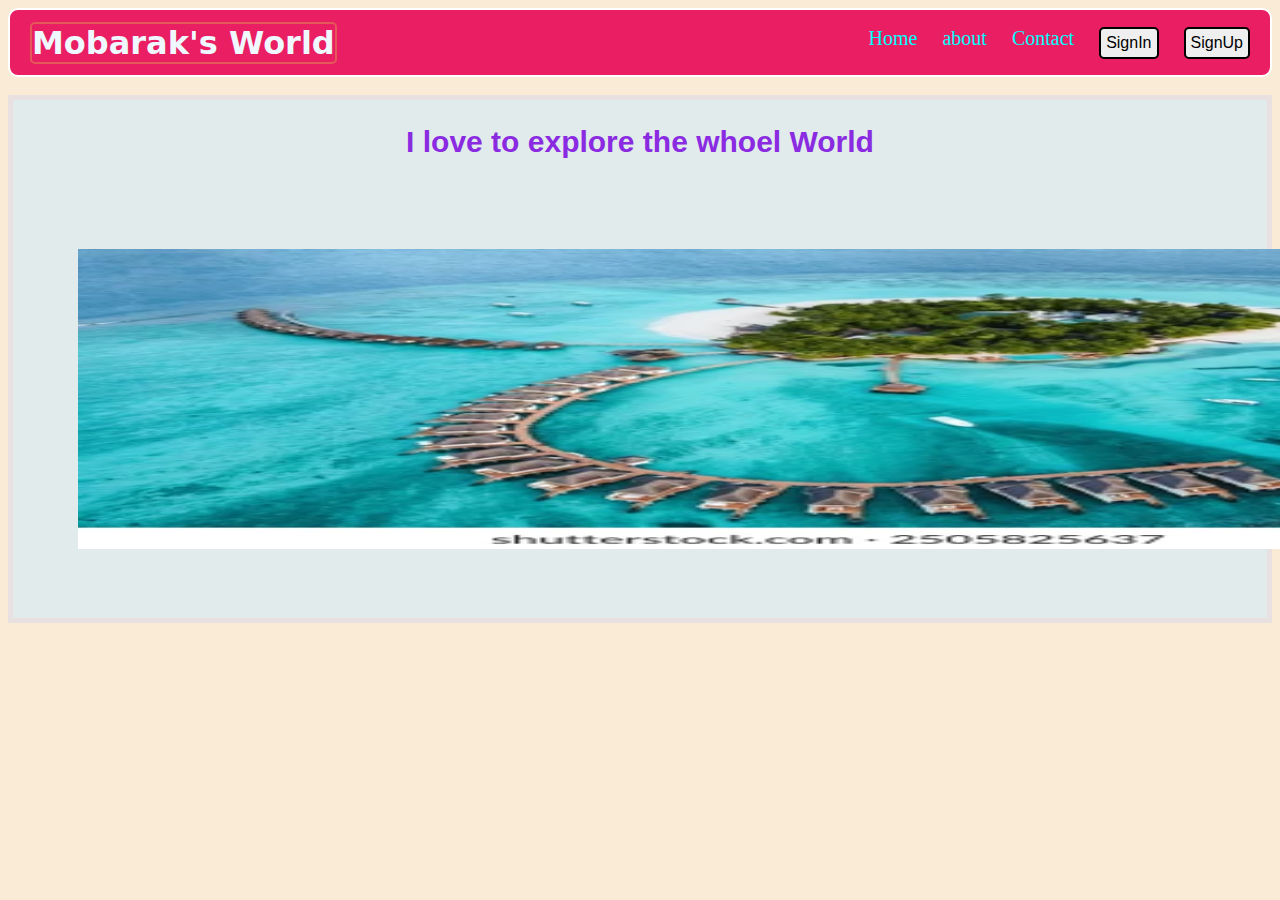
<file: Vlog web.html>
<!DOCTYPE html>
<html lang="en">
<head>
    <meta charset="UTF-8">
    <meta name="viewport" content="width=device-width, initial-scale=1.0">
    <title>travel vlog</title>
    <link rel="stylesheet" href="styles css/Vlog.css">
    <link rel="icon" href="travel picture.avif">
</head>
<body>
    <header>
        <h1>Mobarak's World</h1>
        <nav>
            <ul class="nav-links">
                <li><a href="">Home</a></li>
                <li><a href="">about</a></li>
                <li><a href="">Contact</a></li>
                <button>SignIn</button>
                <button>SignUp</button>
            </ul>
        </nav>
    </header>
    <br>
    
        

        <main>
            <section class="hero-container">
                <div class="hero-content">

                    <div>
                        <h2>I love to explore the whoel World </h2>
                        
                        <img  height="300px" width="1500px" src="maldives pic.webp" alt="">
                        

                    </div>
                </div>
            </section>
        </main>
    
</body>
</html>
</file>
<file: styles css/Vlog.css>
body{
   background-color: antiquewhite;
   /* margin: 0 auto; */
   /* width: 1140px; */
}
header{
   display: flex;
   justify-content: space-between;
   align-items: center;
   padding: 20px;
   background-color: #e91e63;
   background-size: 10px 100px;
   margin: 0px;
   border: 2px  solid white;
   border-radius: 10px;
   height: 25px;
}

li a{
   text-decoration: none;
   color: aqua;
   font-size:20px;
   font-weight: 500;

}
nav ul{
   display: flex;
   list-style-type: none;
   gap: 25px;
}
h1 {
   color: aliceblue;
   border: 2px solid rgb(228, 88, 88);
   border-radius: 5px;
   font-weight: bolder;
   font-family:system-ui, -apple-system, BlinkMacSystemFont, 'Segoe UI', Roboto, Oxygen, Ubuntu, Cantarell, 'Open Sans', 'Helvetica Neue', sans-serif;

}
nav li:hover{
   background-color: rgb(11, 56, 95);
   cursor: pointer;
}
button{
   /* background-color: aqua; */
   block-size: 13px 20px;
   cursor: pointer;
   font-size: medium;
   font-weight: 400px;
   padding: 5px;
   border: 2px solid black;
   border-radius: 5px;
}
button:hover{
   background-color: rgb(8, 119, 95);
}
.hero-container{
   border: 5px solid rgb(233, 225, 225);
   background-color: rgb(225, 235, 235);

}
h2{
   color: blueviolet;
   font-size: 30px;
   font-family: 'Lucida Sans', 'Lucida Sans Regular', 'Lucida Grande', 'Lucida Sans Unicode', Geneva, Verdana, sans-serif;
   font-weight: 800;
   text-align: center;
}
.hero-content p {
   font-size: medium;
   font-weight: 800;
   color: rgb(18, 7, 121);
   text-align: center;
   
}
img{
 margin: 65px;
}
</file>
